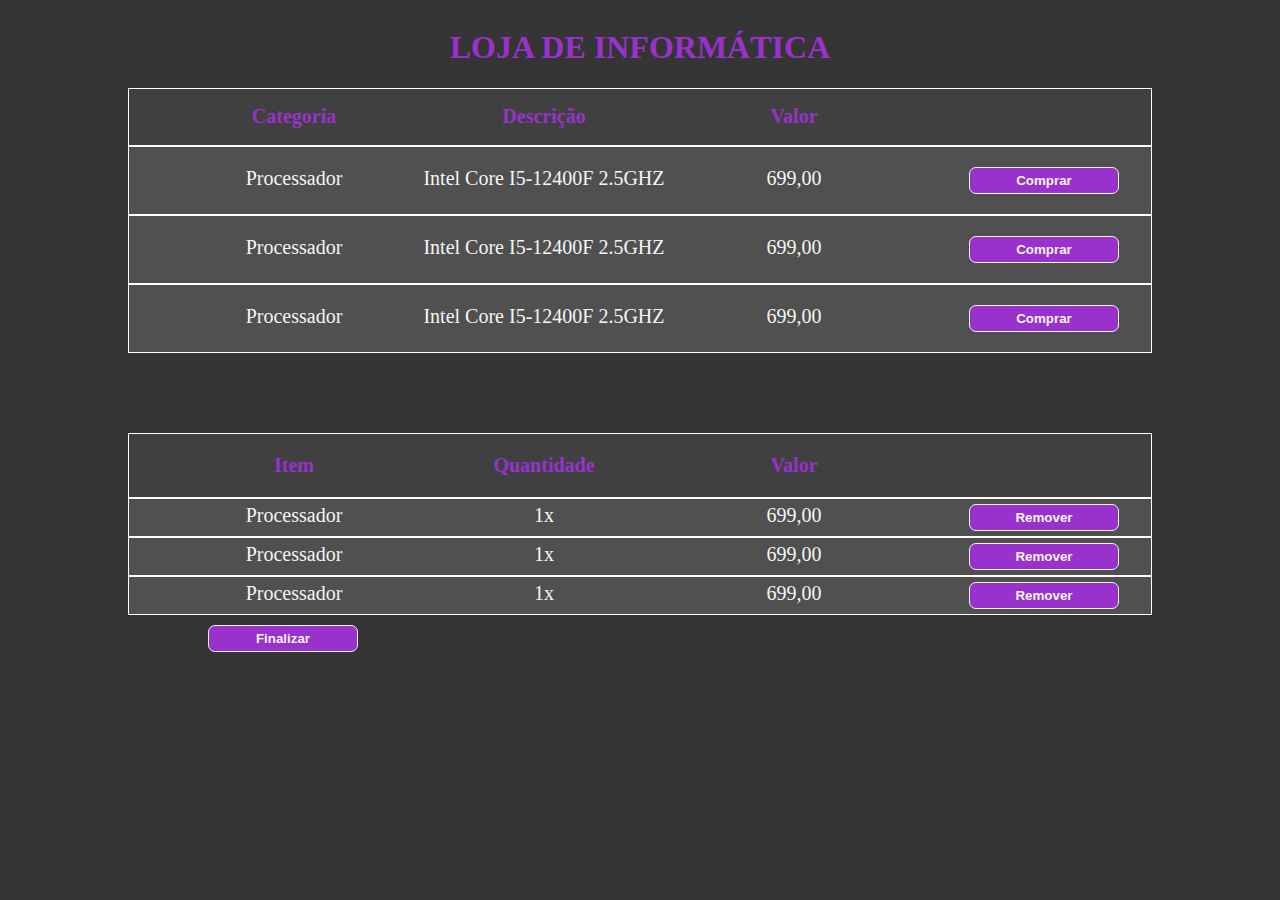
<file: index.html>
<!DOCTYPE html>
<html lang="pt-br">

<head>
    <meta charset="UTF-8">
    <meta name="viewport" content="width=device-width, initial-scale=1.0">
    <link rel="stylesheet" href="css/style.css">

    <title>Loja de Informática</title>
</head>

<body>

    <h1>Loja de Informática</h1>

    <section id="produtos-loja">

        <section>

            <div class="titulos">
                <h2>Categoria</h2>
                <h2>Descrição</h2>
                <h2>Valor</h2>
                <h2></h2>
            </div>

            <div class="linha-items">
                <span>Processador</span>
                <span>Intel Core I5-12400F 2.5GHZ</span>
                <span>699,00</span>
                <div><button>Comprar</button></div>

            </div>

            <div class="linha-items">
                <span>Processador</span>
                <span>Intel Core I5-12400F 2.5GHZ</span>
                <span>699,00</span>
                <div><button>Comprar</button></div>

            </div>
            <div class="linha-items">
                <span>Processador</span>
                <span>Intel Core I5-12400F 2.5GHZ</span>
                <span>699,00</span>
                <div><button>Comprar</button></div>
            </div>
        </section>

        <section class="resumo">

            <div class="resumo-titulo">

                <span>Item</span>
                <span>Quantidade</span>
                <span>Valor</span>
                <span></span>

            </div>

            <div class="resumo-produtos">
                <span>Processador</span>
                <span>1x</span>
                <span>699,00</span>
                <div><button>Remover</button></div>

            </div>
            <div class="resumo-produtos">
                <span>Processador</span>
                <span>1x</span>
                <span>699,00</span>
                <div><button>Remover</button></div>

            </div>
            <div class="resumo-produtos">
                <span>Processador</span>
                <span>1x</span>
                <span>699,00</span>
                <div><button>Remover</button></div>
            </div>

            <div class="finalizar"><button>Finalizar</button></div>

        </section>
    </section>

</body>

</html>
</file>
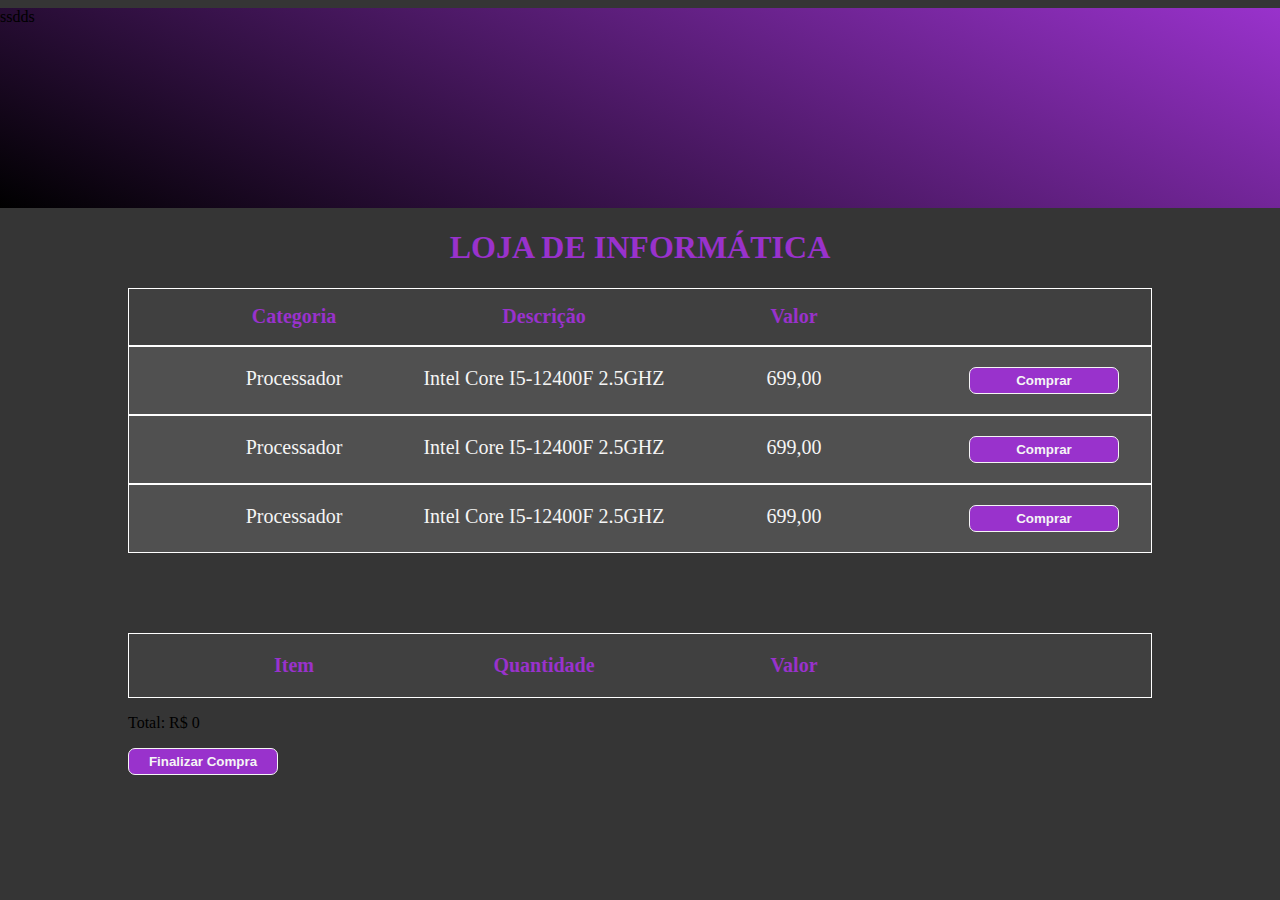
<file: Aula01/Carrinho/index.html>
<!DOCTYPE html>
<html lang="pt-br">

<head>
    <meta charset="UTF-8">  
    <meta name="viewport" content="width=device-width, initial-scale=1.0">
    <link rel="stylesheet" href="css/style.css">

    <title>Loja de Informática</title>
</head>

<body>

    <header>
        ssdds
    </header>

    <h1>Loja de Informática</h1>

    <section id="produtos-loja">

        <section>

            <div class="titulos">
                <h2>Categoria</h2>
                <h2>Descrição</h2>
                <h2>Valor</h2>
                <h2></h2>
            </div>

            <div class="linha-items">
                <span>Processador</span>
                <span>Intel Core I5-12400F 2.5GHZ</span>
                <span>699,00</span>
                <div><button onclick="addCarrinho('produto 1', 10)">Comprar</button></div>

            </div>

            <div class="linha-items">
                <span>Processador</span>
                <span>Intel Core I5-12400F 2.5GHZ</span>
                <span>699,00</span>
                <div><button onclick="addCarrinho('produto 2', 80)">Comprar</button></div>

            </div>
            <div class="linha-items">
                <span>Processador</span>
                <span>Intel Core I5-12400F 2.5GHZ</span>
                <span>699,00</span>
                <div><button onclick="addCarrinho('produto 3', 100)">Comprar</button></div>
            </div>
        </section>

        <section class="resumo">

            <div class="resumo-titulo">

                <span>Item</span>
                <span>Quantidade</span>
                <span>Valor</span>
                <span></span>

            </div>

          

            <div class="carrinho">
                <div id="carrinho-itens"></div>
                <p>Total: R$ <span id="carrinho-total">0</span></p>
                <button onclick="fecharPedido()">Finalizar Compra</button>
        
            </div>

        </section>
    </section>

    <script src="script.js"></script>

</body>

</html>
</file>
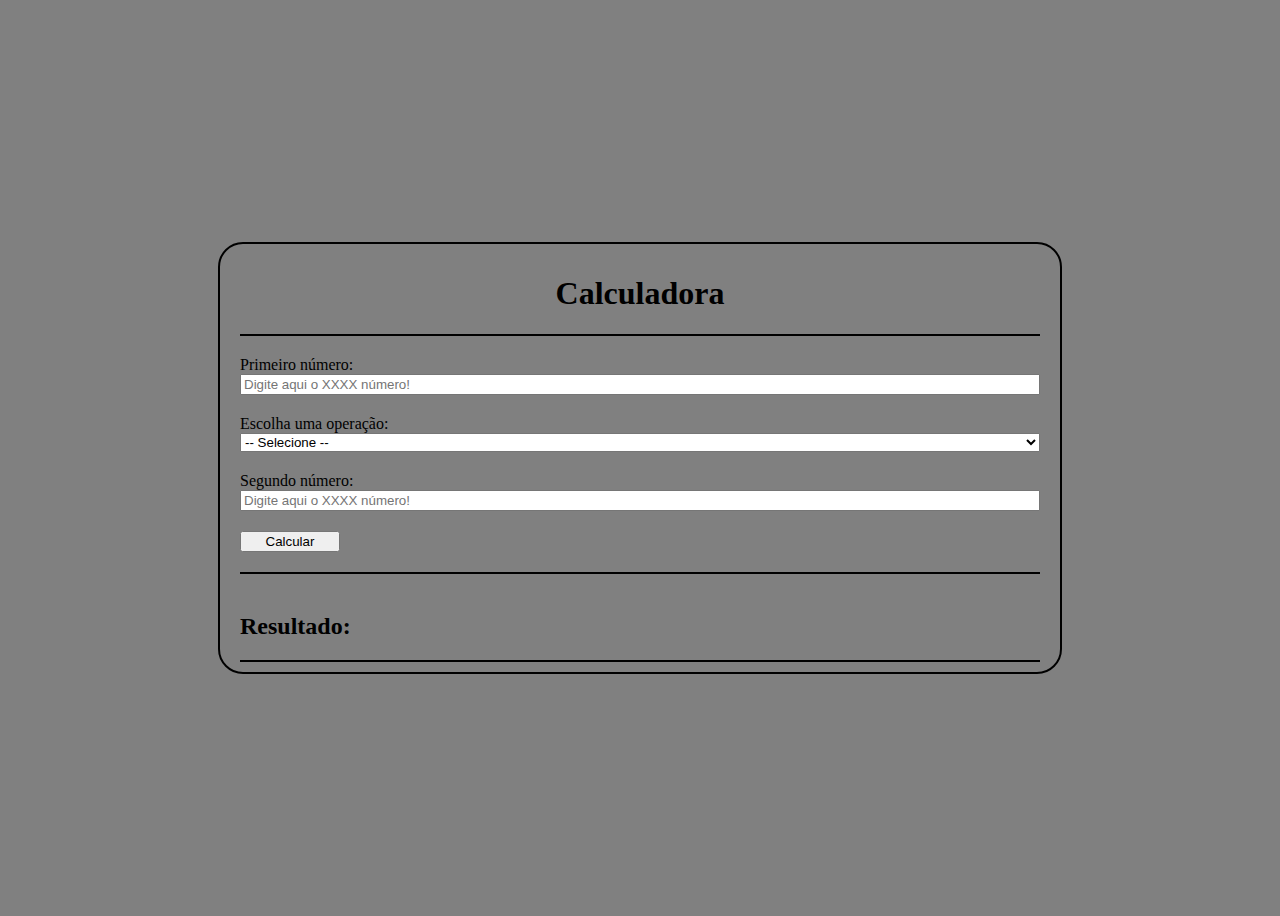
<file: Aula02/html/index.html>
<!DOCTYPE html>
<html lang="pt-br">

<head>
    <meta charset="UTF-8">
    <meta name="viewport" content="width=device-width, initial-scale=1.0">
    <title>Calculadora</title>
    <link rel="stylesheet" href="style.css">
</head>

<body>


    <form action="#" id="calculadora">
        <header>
            <h1>Calculadora</h1>
        </header>

        <section>

            <label for="n1">Primeiro número:</label>
            <input type="number" name="numero1" id="n1" placeholder="Digite aqui o XXXX número!">

            <label for="operacao">Escolha uma operação:</label>
            <select name="operacao" id="operacao">
                <option value="null" selected hidden>-- Selecione -- </option>
                <option value="soma">Soma</option>
                <option value="subtracao">Subtração</option>
                <option value="multiplicacao">Multiplicação</option>
                <option value="divisao">Divisão</option>
            </select>

            <label for="n2">Segundo número:</label>
            <input type="number" name="numero2" id="n2" placeholder="Digite aqui o XXXX número!">

            <input type="submit" value="Calcular">

        </section>

        <footer>
            <h2>Resultado: <span id="resultado"></span></h2>

        </footer>

    </form>










</body>

</html>
</file>
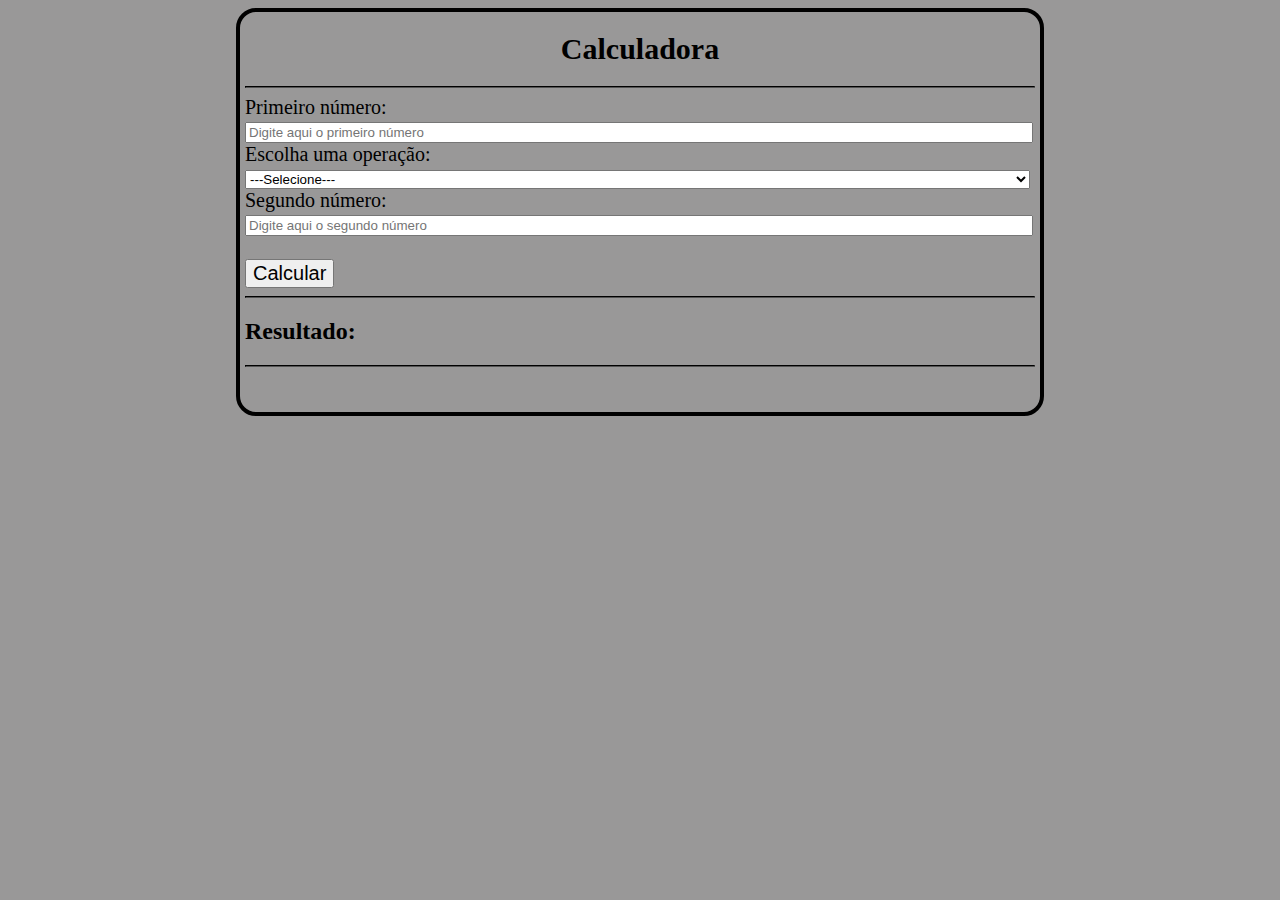
<file: Calculadora-Testes/src/html/front.html>
<!DOCTYPE html>
<html lang="pt-br">
<head>
    <meta charset="UTF-8">
    <meta http-equiv="X-UA-Compatible" content="IE=edge">
    <meta name="viewport" content="width=device-width, initial-scale=1.0">
    <link rel="stylesheet" href="../css/styles.css">

    <title>Calculadora</title>
</head>
<body>
    
    <div id="tela"> 
        <div id="telainterna"> 
    <h1>Calculadora</h1>
    <hr>
   
    <div class="calc" id="calc">
        
        <label for="primeiroNumero" >Primeiro número:</label><br>
        <input type="number" id="primeiroNumero" class="tamanho"  placeholder="Digite aqui o primeiro número">
        
        <label id="selecione">Escolha uma operação:</label><br>
        <select name="operacao" id="operacao" class="tamanho2">
            <option value="selecione">---Selecione---</option>
            <option value="soma">Soma</option>
            <option value="multiplicacao">Multiplicação</option>
            <option value="divisao">Divisão</option>
            <option value="subtracao">Subtração</option>
        </select><br>

        <label for="segundoNumero">Segundo número:</label><br>
        <input type="number" id="segundoNumero"  class="tamanho" placeholder="Digite aqui o segundo número"><br><br>


        <button id="calcular" onClick="calcula()">Calcular</button>
    </div>
    <hr>
    <div class="resultado2">
        <h2 id="resultado">Resultado: 
        <div id="resultadoFinal">  </div>
        </h2>
        <hr>
      </div>
   
    </form>
</div>
<script src="../javascript/calculadora.js"></script> 
<script src="../javascript/divisao.js"></script>
<script src="../javascript/multiplicacao.js"></script> 
<script src="../javascript/soma.js"></script>
<script src="../javascript/subtracao.js"></script>   
<script src="../javascript/validacaoCor.js"></script> 

</body>
</html>
</file>
<file: css/style.css>
*{
    min-width: 250px;
}

body{
    display: flex;
    flex-direction: column;
    align-items: center;
    background-color: #353535;
}

h1{
    text-transform: uppercase;
    color: darkorchid;
}

#produtos-loja{
    /* display: grid; */
    width: 100%;
    max-width: 80vw;
    border-radius: 5px;
}


#produtos-loja .titulos{
    display: flex;
    justify-content: space-between;
    background-color: #404040;
    
    padding: 0 40px;
    text-align: center;
    
    border: 1px solid white;

}

#produtos-loja .titulos h2{
    font-size: 20px;
    text-align: center;

    color: darkorchid;
    max-width: 250px;   

}

#produtos-loja .linha-items{
    display: flex;
    justify-content: space-between;
    padding: 20px 40px;
    text-align: center;

    background-color: #505050;

    color: whitesmoke;
    font-size: 20px;
    border: 1px solid white;

}
#produtos-loja .linha-items span{
    width: 100%;
    text-align: center;
    max-width: 250px;
    
}

#produtos-loja button{
    min-width: 150px;
    border: 1px solid whitesmoke;
    border-radius: 7px;
    padding: 5px;

    background-color: darkorchid;
    color: whitesmoke ;
    font-weight: bold;


}

#produtos-loja .resumo .resumo-titulo{
    display: flex;
    justify-content: space-between;


    margin-top: 80px;
    text-align: center;
    padding: 20px 40px;

    background-color: #404040;
    
    font-size: 20px;
    font-weight: bold;
    color: darkorchid;

    border: 1px solid white;


}


#produtos-loja .resumo .resumo-produtos{
    display: flex;
    justify-content: space-between;

    text-align: center;
    padding: 5px 40px;

    background-color: #505050;

    color: whitesmoke;
    font-size: 20px;

    border: 1px solid white;

}

.finalizar{
    margin-top: 10px;
    padding-left: 80px;
}
</file>
<file: Aula01/Carrinho/css/style.css>
*{
    min-width: 250px;
}
body header{
    background: linear-gradient(25deg, black, darkorchid);
    height: 200px;
    width: 100vw;
}
body{
    display: flex;
    flex-direction: column;
    align-items: center;
    background-color: #353535;
}

h1{
    text-transform: uppercase;
    color: darkorchid;
}

#produtos-loja{
    /* display: grid; */
    width: 100%;
    max-width: 80vw;
    border-radius: 5px;
}


#produtos-loja .titulos{
    display: flex;
    justify-content: space-between;
    background-color: #404040;
    
    padding: 0 40px;
    text-align: center;
    
    border: 1px solid white;

}

#produtos-loja .titulos h2{
    font-size: 20px;
    text-align: center;

    color: darkorchid;
    max-width: 250px;   

}

#produtos-loja .linha-items{
    display: flex;
    justify-content: space-between;
    padding: 20px 40px;
    text-align: center;

    background-color: #505050;

    color: whitesmoke;
    font-size: 20px;
    border: 1px solid white;

}
#produtos-loja .linha-items span{
    width: 100%;
    text-align: center;
    max-width: 250px;
    
}

#produtos-loja button{
    min-width: 150px;
    border: 1px solid whitesmoke;
    border-radius: 7px;
    padding: 5px;

    background-color: darkorchid;
    color: whitesmoke ;
    font-weight: bold;


}

#produtos-loja .resumo .resumo-titulo{
    display: flex;
    justify-content: space-between;


    margin-top: 80px;
    text-align: center;
    padding: 20px 40px;

    background-color: #404040;
    
    font-size: 20px;
    font-weight: bold;
    color: darkorchid;

    border: 1px solid white;


}


#produtos-loja .resumo .resumo-produtos{
    display: flex;
    justify-content: space-between;

    text-align: center;
    padding: 5px 40px;

    background-color: #505050;

    color: whitesmoke;
    font-size: 20px;

    border: 1px solid white;

}

.finalizar{
    margin-top: 10px;
    padding-left: 80px;
}
</file>
<file: Aula02/html/style.css>
body {
    display: flex;
    justify-content: center;
    align-items: center;

    height: 100vh;
    background-color: grey;

}

#calculadora {

    display: flex;
    flex-direction: column;
    width: 800px;

    background-color: grey;
    border-radius: 25px;
    border: 2px solid black;
    padding: 10px 20px;
    gap: 20px;
}

#calculadora header {
    border-bottom: 2px solid black;
    text-align: center;
}

#calculadora section {
    display: flex;
    flex-direction: column;
    border-bottom: 2px solid black;
}

#calculadora footer {
    border-bottom: 2px solid black;
}

/* --------------- Botões ---------------*/
#calculadora input, select {
    margin-bottom: 20px;
}

#calculadora section input[type="submit"] {
    width: 100px;

}
</file>
<file: Calculadora-Testes/src/css/styles.css>
body {
    background-color:rgb(153, 152, 152);
}

h1 {
    font-size: 30px;
    text-align: center;
}

#calc {
    font-size: 20px;
    text-align: left;
}

#calcular {
    font-size: 20px;
}

.resultado {
    font-size: 20px;
    text-align: left;
    display: flex;
    justify-content: flex-start;
    flex-direction: row;
    justify-content: left;
   align-items: center;
}
hr{
    border-color: black;
    
}
#tela{
    width: 800px;
    height: 400px;
    margin: auto;
    border: 4px solid black;
    border-radius: 20px;
}
#telainterna{
    width: 790px;
    height: 390px;
    margin: auto;
    border: 0px solid black;
    border-radius: 20px;
}
.tamanho{
    width: 780px;
}
.tamanho2{
    width: 785px;
}
#res {
    font-size: 30px;
   justify-content: center;
   align-items: center;
}
</file>
